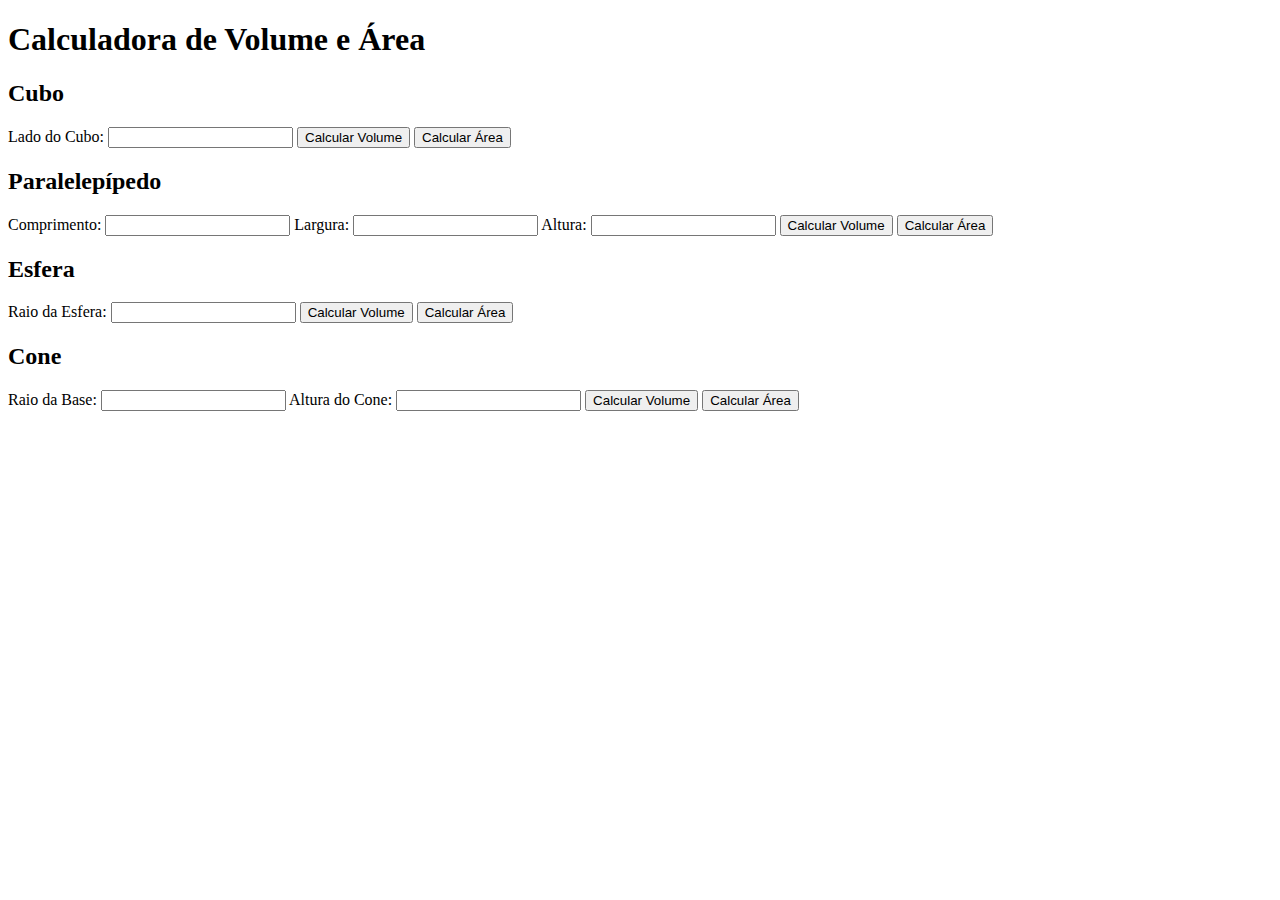
<file: calculadora.html>
<!DOCTYPE html>
<html>
<head>
    <title>Calculadora de Volume e Área</title>
</head>
<body>
    <h1>Calculadora de Volume e Área</h1>
    
    <!-- Cubo -->
    <h2>Cubo</h2>
    <label for="cuboLado">Lado do Cubo:</label>
    <input type="number" id="cuboLado">
    <button onclick="calcularVolumeCubo()">Calcular Volume</button>
    <button onclick="calcularAreaCubo()">Calcular Área</button>
    <p id="cuboResultado"></p>

    <!-- Paralelepípedo -->
    <h2>Paralelepípedo</h2>
    <label for="paralelepipedoComprimento">Comprimento:</label>
    <input type="number" id="paralelepipedoComprimento">
    <label for="paralelepipedoLargura">Largura:</label>
    <input type="number" id="paralelepipedoLargura">
    <label for="paralelepipedoAltura">Altura:</label>
    <input type="number" id="paralelepipedoAltura">
    <button onclick="calcularVolumeParalelepipedo()">Calcular Volume</button>
    <button onclick="calcularAreaParalelepipedo()">Calcular Área</button>
    <p id="paralelepipedoResultado"></p>

    <!-- Esfera -->
    <h2>Esfera</h2>
    <label for="esferaRaio">Raio da Esfera:</label>
    <input type="number" id="esferaRaio">
    <button onclick="calcularVolumeEsfera()">Calcular Volume</button>
    <button onclick="calcularAreaEsfera()">Calcular Área</button>
    <p id="esferaResultado"></p>

    <!-- Cone -->
    <h2>Cone</h2>
    <label for="coneRaio">Raio da Base:</label>
    <input type="number" id="coneRaio">
    <label for="coneAltura">Altura do Cone:</label>
    <input type="number" id="coneAltura">
    <button onclick="calcularVolumeCone()">Calcular Volume</button>
    <button onclick="calcularAreaCone()">Calcular Área</button>
    <p id="coneResultado"></p>
</body>
<script src="main.js"></script>
</html>
</file>
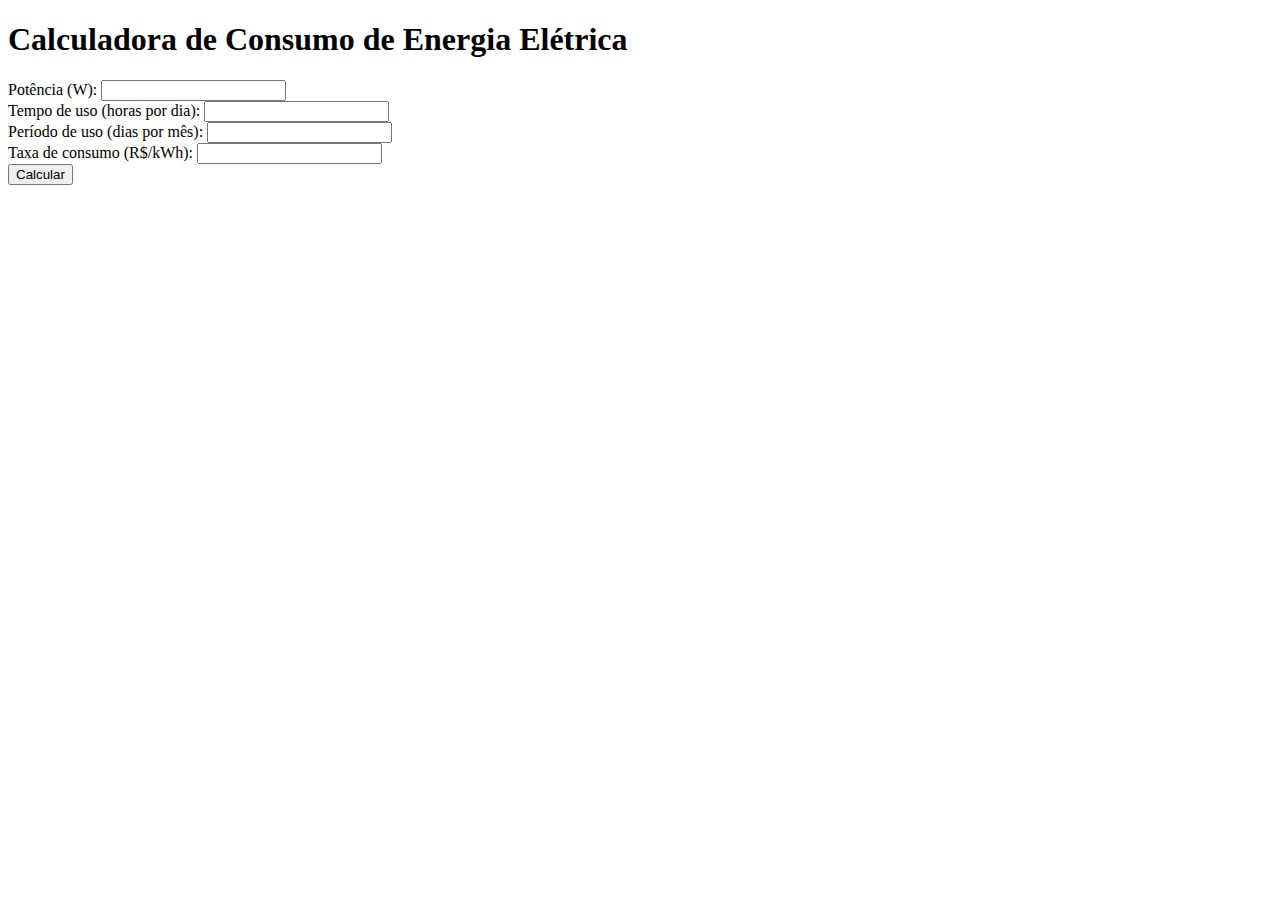
<file: Consumo de Energia Elétrica.html>
<!DOCTYPE html>
<html>
<head>
    <title>Calculadora de Consumo de Energia</title>
</head>
<body>
    <h1>Calculadora de Consumo de Energia Elétrica</h1>
    <form>
        <label>Potência (W): <input type="number" id="potencia"></label><br>
        <label>Tempo de uso (horas por dia): <input type="number" id="tempo"></label><br>
        <label>Período de uso (dias por mês): <input type="number" id="periodo"></label><br>
        <label>Taxa de consumo (R$/kWh): <input type="number" id="taxa"></label><br>
        <button type="button" onclick="calcularConsumo()">Calcular</button>
    </form>
    <div id="resultado"></div>
    <script>
        function calcularConsumo() {
            const potencia = parseFloat(document.getElementById('potencia').value);
            const tempo = parseFloat(document.getElementById('tempo').value);
            const periodo = parseFloat(document.getElementById('periodo').value);
            const taxa = parseFloat(document.getElementById('taxa').value);

            const energia = (potencia * tempo * periodo) / 1000;
            const custo = taxa * energia;

            const resultado = `Consumo de Energia: ${energia.toFixed(2)} kWh<br>Custo: R$ ${custo.toFixed(2)}`;
            document.getElementById('resultado').innerHTML = resultado;
        }
    </script>
</body>
</html>
</file>
